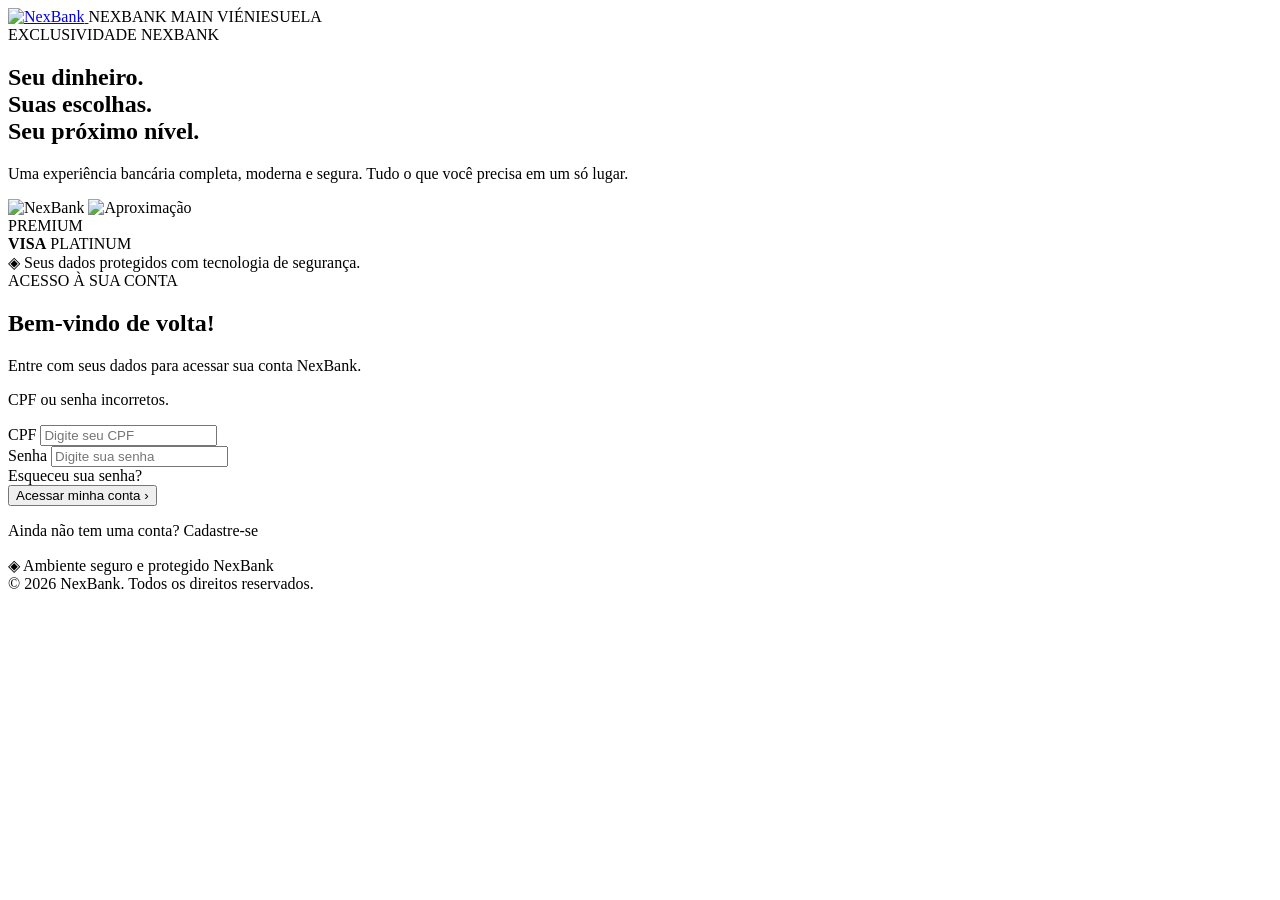
<file: src/main/resources/templates/login.html>
<!DOCTYPE html>

<html lang="pt-BR" xmlns:th="http://www.thymeleaf.org">



<head>

<meta charset="UTF-8">

<meta name="viewport" content="width=device-width, initial-scale=1.0">

<link rel = "icon" th:href = "@{/iconNex.png}">

<title>Login | NexBank</title>



<link rel="stylesheet" th:href="@{/style.css}">


</head>



<body>



	<header class="topo">

		<a href="#" class="logo"> <img th:src="@{isologoATT.png}"
			alt="NexBank" class="logo-imagem">

		</a> <span class="topo-texto">NEXBANK MAIN VIÉNIESUELA</span>

	</header>



	<main class="login-layout">



		<!-- LADO ESQUERDO -->

		<section class="apresentacao">



			<div class="decoracao decoracao-1"></div>

			<div class="decoracao decoracao-2"></div>



			<div class="apresentacao-conteudo">



				<span class="etiqueta">EXCLUSIVIDADE NEXBANK</span>



				<h1>

					Seu dinheiro. <br> Suas escolhas. <br> <span>Seu
						próximo nível.</span>

				</h1>



				<p>Uma experiência bancária completa, moderna e segura. Tudo o
					que você precisa em um só lugar.</p>



				<!-- CARTÃO ILUSTRATIVO -->

				<div class="cartao-visual">

					<div class="cartao-reflexo"></div>



					<div class="cartao-topo">

						<span class="cartao-logo"> <img th:src="@{/isologoATT.png}"
							alt="NexBank" class="logo-imagem">

						</span>



						<!-- Ícone de aproximação via imagem com Thymeleaf -->

						<span class="cartao-contactless"> <img
							th:src="@{/aproximação.png}" alt="Aproximação"
							style="width: 24px; height: auto;">

						</span>

					</div>



					<div class="cartao-chip-metal"></div>



					<div class="cartao-inferior">

						<span class="cartao-premium">PREMIUM</span>



						<div class="cartao-brand">

							<strong>VISA</strong> <span class="cartao-platinum">PLATINUM</span>

						</div>

					</div>

				</div>



				<div class="seguranca">

					<span>◈</span> Seus dados protegidos com tecnologia de segurança.

				</div>



			</div>



		</section>





		<!-- LADO DIREITO -->

		<section class="login-area">



			<div class="login-card">



				<div class="login-cabecalho">



					<span class="login-etiqueta"> ACESSO À SUA CONTA </span>



					<h2>Bem-vindo de volta!</h2>



					<p>Entre com seus dados para acessar sua conta NexBank.</p>



				</div>





				<form th:action="@{/}" method="post" th:object = "${account}">



					<div th:if="${param.error}" class="mensagem-erro">

						<p>CPF ou senha incorretos.</p>

					</div>



					<div class="campo">

						<label for="cpf">CPF</label> <input type="text" id="cpf" th:field = "*{cpf}"
							name="username" placeholder="Digite seu CPF" maxlength="14"
							autocomplete="username" required>

					</div>





					<div class="campo">

						<label for="senha">Senha</label> <input type="password" id="senha" th:field = "*{password}"
							name="password" placeholder="Digite sua senha"
							autocomplete="current-password" required>

					</div>





					<div class="recuperar">
						<a th:href="@{/recuperar-senha}"> Esqueceu sua senha? </a>
					</div>
					

					<button type="submit" class="btn-entrar">

						Acessar minha conta <span>›</span>

					</button>



				</form>





				<div class="cadastro">

					<p>

						Ainda não tem uma conta? <a th:href="@{/register}">

							Cadastre-se </a>

					</p>

				</div>





				<div class="login-protecao">

					<span>◈</span> Ambiente seguro e protegido NexBank

				</div>



			</div>



		</section>



	</main>





	<footer> © 2026 NexBank. Todos os direitos reservados. </footer>



</body>

</html>
</file>
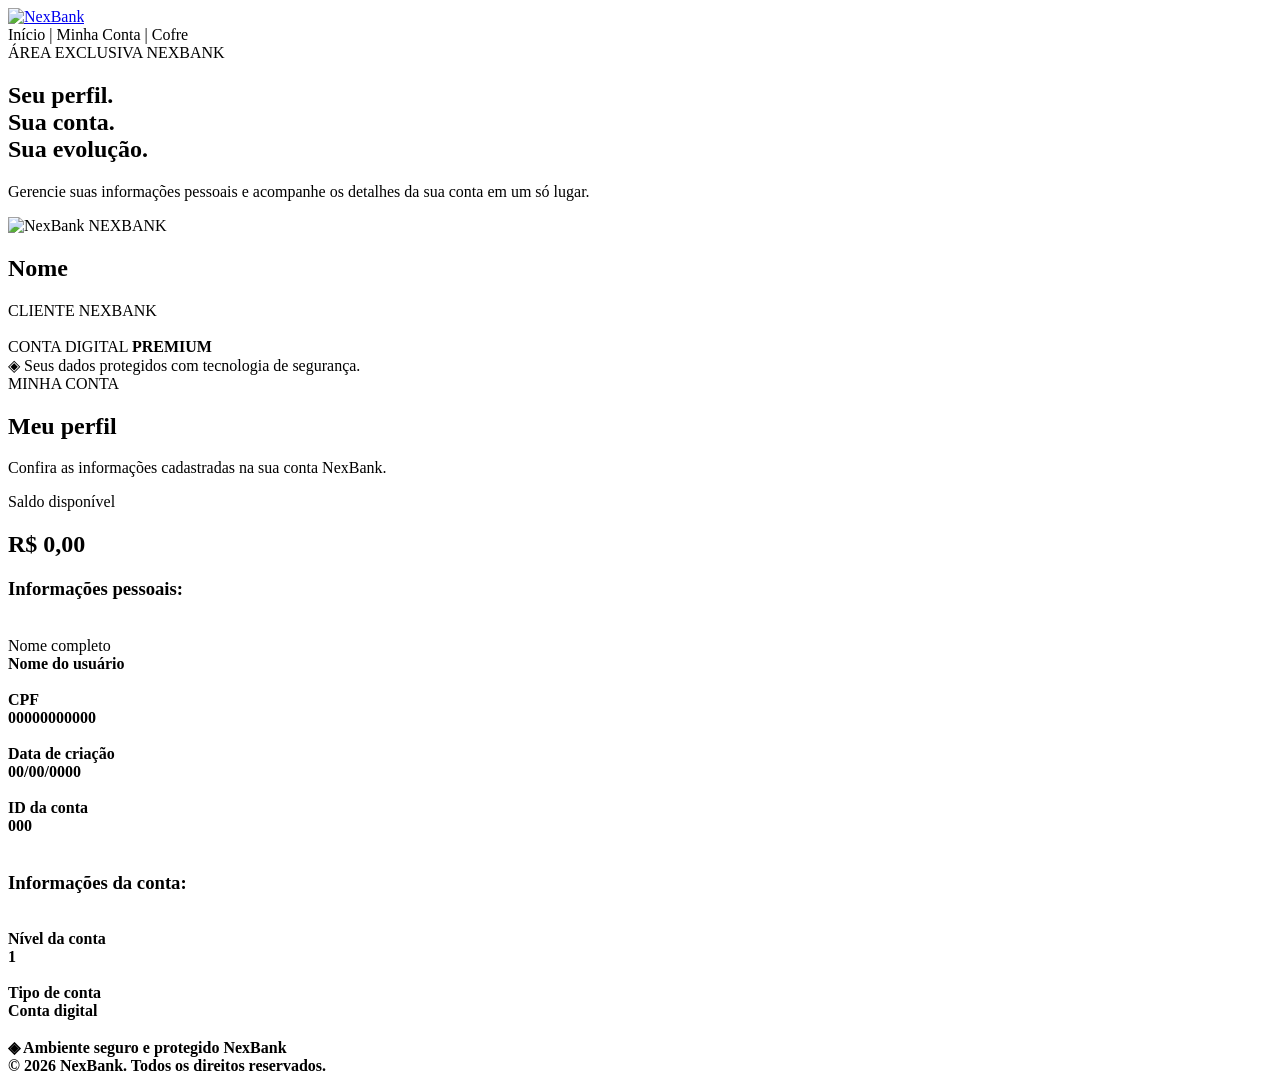
<file: src/main/resources/templates/profile.html>
<!DOCTYPE html>

<html lang="pt-BR" xmlns:th="http://www.thymeleaf.org">



<head>

    <meta charset="UTF-8">

    <meta name="viewport" content="width=device-width, initial-scale=1.0">

    <title>Meu Perfil | NexBank</title>



    <link rel="stylesheet" th:href="@{/style.css}">
    
    <link rel = "icon" th:href = "@{/iconNex.png}">

</head>



<body>



    <!-- CABEÇALHO -->

    <header>
		<a href = "#" class = "logo">
                <img th:src = "@{isologoATT.png}" alt = "NexBank" class = "logo-imagem">
                </a>
		<nav>
			<a th:href="@{/index}">Início</a> |
			<a th:href="@{/profile}">Minha Conta</a> |
			<a th:href = "@{/safe}">Cofre</a>
		</nav>
	</header>



    <main class="profile-layout">



        <!-- LADO ESQUERDO -->

        <section class="profile-apresentacao" method = "get" th:action = "@{/profile}" th:object = "${acc}">



            <div class="decoracao decoracao-1"></div>

            <div class="decoracao decoracao-2"></div>



            <div class="profile-apresentacao-conteudo">



                <span class="etiqueta">ÁREA EXCLUSIVA NEXBANK</span>



                <h1>

                    Seu perfil.

                    <br>

                    Sua conta.

                    <br>

                    <span>Sua evolução.</span>

                </h1>



                <p>

                    Gerencie suas informações pessoais e acompanhe

                    os detalhes da sua conta em um só lugar.

                </p>



                <!-- CARTÃO DO USUÁRIO -->

                <div class="profile-cartao">



                    <div class="profile-cartao-topo">



                        <img th:src="@{/isologoATT.png}"

                             alt="NexBank"

                             class="logo-imagem">



                        <span>NEXBANK</span>



                    </div>



                    <div class="profile-avatar">

						<h1 th:text = "${acc.username}">Nome</h1>

                    </div>



                    <div class="profile-cartao-info">



                        <span>CLIENTE NEXBANK</span>




                    </div><br>



                    <div class="profile-cartao-rodape">

                        <span>CONTA DIGITAL</span>

                        <strong>PREMIUM</strong>

                    </div>



                </div>



                <div class="seguranca">

                    <span>◈</span>

                    Seus dados protegidos com tecnologia de segurança.

                </div>



            </div>



        </section>



        <!-- LADO DIREITO -->

        <section class="profile-area">



            <div class="profile-card">



                <div class="profile-cabecalho">



                    <span class="login-etiqueta">

                        MINHA CONTA

                    </span>



                    <h2>Meu perfil</h2>



                    <p>

                        Confira as informações cadastradas na sua conta NexBank.

                    </p>



                </div>



                <!-- SALDO -->

                <div class="profile-saldo">


                    <span>Saldo disponível</span>



                    <h2 th:text = "${acc.cash}">

                        R$

                        

                            0,00

                    </h2>



                </div>



                <!-- INFORMAÇÕES PESSOAIS -->

                <div class="profile-secao">



                    <h3>Informações pessoais:</h3><br>



                    <div class="profile-informacoes">



                        <div class="profile-campo">

                            <span>Nome completo</span><br>

                            <strong th:text = "${acc.username}">

                                Nome do usuário

                        </div><br>



                        <div class="profile-campo">

                            <span>CPF</span><br>

                            <strong th:text = "${acc.cpf}">

                                00000000000

                            </strong>

                        </div><br>



                        <div class="profile-campo">

                            <span>Data de criação</span><br>

                            <strong th:text = "${acc.age}">

                                00/00/0000

                            </strong>

                        </div><br>



                        <div class="profile-campo">

                            <span>ID da conta</span><br>

                            <strong th:text = "${acc.id}">

                                000

                            </strong>

                        </div><br>



                    </div>



                </div>



                <!-- INFORMAÇÕES DA CONTA -->

                <div class="profile-secao">



                    <h3>Informações da conta:</h3><br>



                    <div class="profile-informacoes">



                        <div class="profile-campo">

                            <span>Nível da conta</span><br>



                            <strong>

                                <span th:text = "${acc.level != null ? acc.level : 1}">

                                    1

                                </span><br>

                            </strong>

                        </div><br>



                        <div class="profile-campo">

                            <span>Tipo de conta</span><br>

                            <strong>Conta digital</strong>

                        </div><br>


                    </div>



                </div>



                <!-- BOTÕES -->



                <div class="login-protecao">

                    <span>◈</span>

                    Ambiente seguro e protegido NexBank

                </div>



            </div>



        </section>



    </main>



    <footer>

        © 2026 NexBank. Todos os direitos reservados.

    </footer>



</body>

</html>
</file>
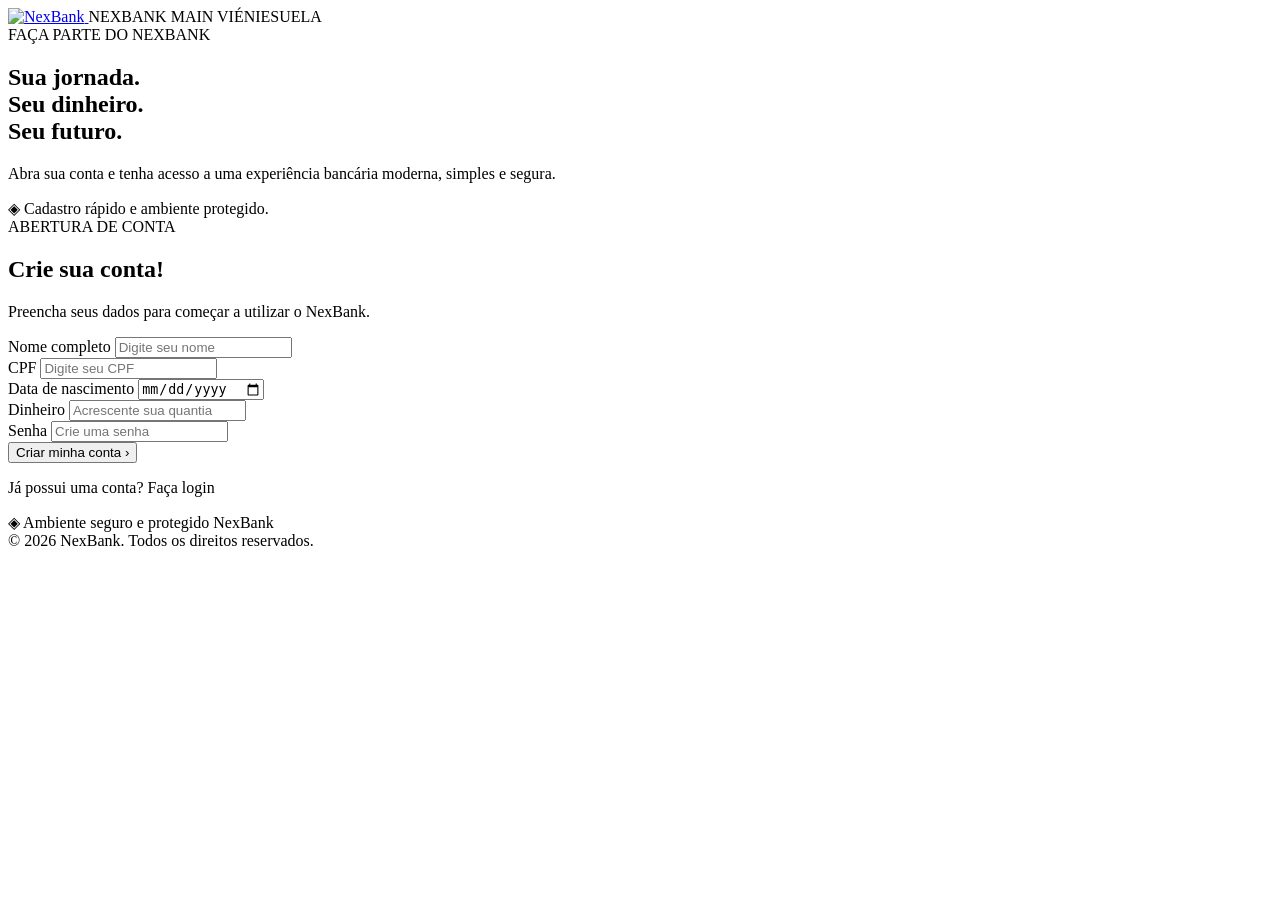
<file: src/main/resources/templates/register.html>
<!DOCTYPE html>
<html lang="pt-BR" xmlns:th="http://www.thymeleaf.org">

<head>
<meta charset="UTF-8">
<meta name="viewport" content="width=device-width, initial-scale=1.0">

<title>Cadastro | NexBank</title>

<link rel="stylesheet" th:href="@{/style.css}">
<link rel = "icon" th:href = "@{/iconNex.png}">
</head>

<body>

	<header class="topo">
		<a href="/" class="logo"> <img th:src="@{/isologoATT.png}"
			alt="NexBank" class="logo-imagem">
		</a> <span class="topo-texto">NEXBANK MAIN VIÉNIESUELA</span>
	</header>

	<main class="login-layout">

		<!-- LADO ESQUERDO -->
		<section class="apresentacao">

			<div class="decoracao decoracao-1"></div>
			<div class="decoracao decoracao-2"></div>

			<div class="apresentacao-conteudo">

				<span class="etiqueta">FAÇA PARTE DO NEXBANK</span>

				<h1>
					Sua jornada. <br> Seu dinheiro. <br> <span>Seu
						futuro.</span>
				</h1>

				<p>Abra sua conta e tenha acesso a uma experiência bancária
					moderna, simples e segura.</p>

				<div class="seguranca">
					<span>◈</span> Cadastro rápido e ambiente protegido.
				</div>

			</div>

		</section>

		<!-- LADO DIREITO -->
		<section class="login-area">

			<div class="login-card">

				<div class="login-cabecalho">

					<span class="login-etiqueta">ABERTURA DE CONTA</span>

					<h2>Crie sua conta!</h2>

					<p>Preencha seus dados para começar a utilizar o NexBank.</p>

				</div>

				<form th:action="@{/register}" method="post" th:object="${acc}">

					<div class="campo">
						<label for="user">Nome completo</label> <input type="text"
							id="user" th:field="*{username}" placeholder="Digite seu nome"
							maxlength="60" required>
					</div>

					<div class="campo">
						<label for="cpf">CPF</label> <input type="text" id="cpf"
							th:field="*{cpf}" placeholder="Digite seu CPF" maxlength="14"
							required>
					</div>

					<div class="campo">
						<label for="age">Data de nascimento</label> <input type="date"
							id="age" th:field="*{age}" required>
					</div>
					
					<div class="campo">
						<label for="cash">Dinheiro</label> <input type="number"
							id="cash" th:field="*{cash}" placeholder="Acrescente sua quantia"
							required>
					</div>

					<div class="campo">
						<label for="password">Senha</label> <input type="password"
							id="password" th:field="*{password}" placeholder="Crie uma senha"
							required>
					</div>

					<button type="submit" class="btn-entrar">
						Criar minha conta <span>›</span>
					</button>

				</form>

				<div class="mensagem" th:if="${answer != null}">
					<p th:text="${answer}"></p>
				</div>

				<div class="cadastro">
					<p>
						Já possui uma conta? <a th:href="@{/}">Faça login</a>
					</p>
				</div>

				<div class="login-protecao">
					<span>◈</span> Ambiente seguro e protegido NexBank
				</div>

			</div>

		</section>

	</main>

	<footer> © 2026 NexBank. Todos os direitos reservados. </footer>

</body>
</html>
</file>
